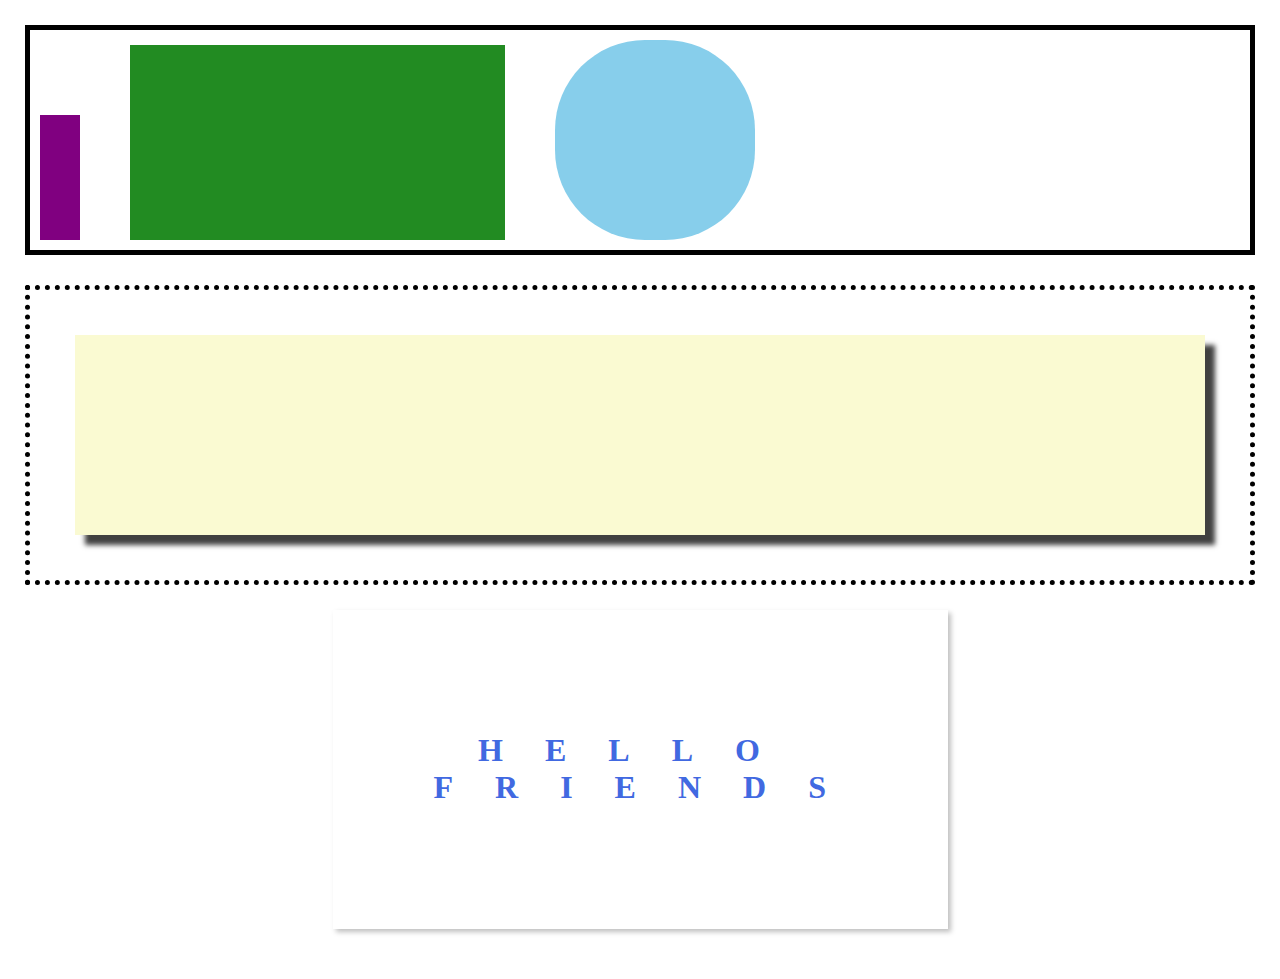
<file: drill-2/index.html>
<!DOCTYPE html>
<html lang="en">
  <head>
    <title>Drill 1</title>
    <meta charset="UTF-8" />
    <meta name="viewport" content="width=device-width,initial-scale=1" />
    <meta name="description" content="" />
    <link rel="stylesheet" href="index.css" />
  </head>
 <body>
    <div class="container-one">
        <div class="square"></div>
        <div class="square-two"></div>
        <div class="circle"></div>
    </div>
    <div class="container-two">
        <div class="box"></div>
    </div>
    <div class="container-three">
        <h1>HELLO FRIENDS</h1>
    </div>
</body>
</html>
</file>
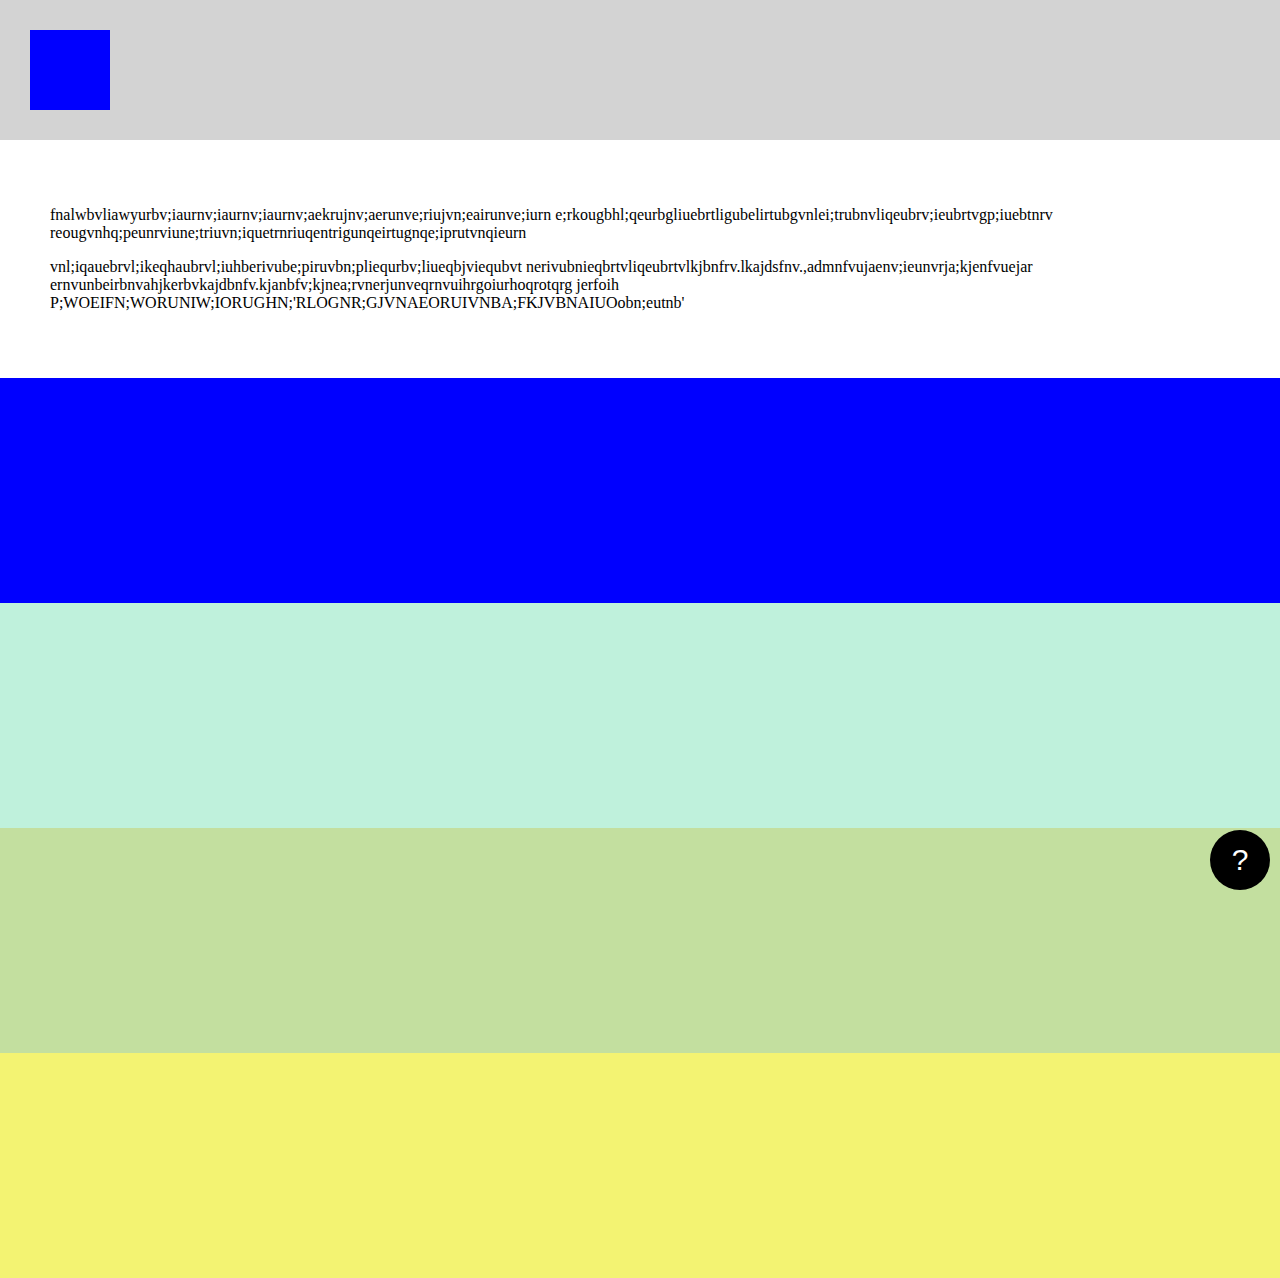
<file: drill-3/index.html>
<!DOCTYPE html>
<html lang="en">
  <head>
    <meta charset="UTF-8" />
    <meta name="viewport" content="width=device-width, initial-scale=1.0" />
    <meta http-equiv="X-UA-Compatible" content="ie=edge" />
    <title>Drill 3</title>
    <link rel="stylesheet" href="index.css" />
  </head>
  <body>
    <header>
      <div class="logo-container"></div>
    </header>
    <article>
        <p>fnalwbvliawyurbv;iaurnv;iaurnv;iaurnv;aekrujnv;aerunve;riujvn;eairunve;iurn
            e;rkougbhl;qeurbgliuebrtligubelirtubgvnlei;trubnvliqeubrv;ieubrtvgp;iuebtnrv
            reougvnhq;peunrviune;triuvn;iquetrnriuqentrigunqeirtugnqe;iprutvnqieurn
        </p>
        <p>
            vnl;iqauebrvl;ikeqhaubrvl;iuhberivube;piruvbn;pliequrbv;liueqbjviequbvt
            nerivubnieqbrtvliqeubrtvlkjbnfrv.lkajdsfnv.,admnfvujaenv;ieunvrja;kjenfvuejar
            ernvunbeirbnvahjkerbvkajdbnfv.kjanbfv;kjnea;rvnerjunveqrnvuihrgoiurhoqrotqrg
            jerfoih P;WOEIFN;WORUNIW;IORUGHN;'RLOGNR;GJVNAEORUIVNBA;FKJVBNAIUOobn;eutnb'
        </p>
    </article>
    <div class="rectangle-1 rectangle"></div>
    <div class="rectangle-2 rectangle"></div>
    <div class="rectangle-3 rectangle"></div>
    <div class="rectangle-4 rectangle"></div>
    <div class="question-container">
      <button>?</button>
    </div>
  </body>
</html>
</file>
<file: drill-2/index.css>
body {
    margin: 0;
    padding: 25px;
  }
  
  .container-one {
border: 5px solid black;
padding: 10px;
display: flex;
align-items: flex-end;
box-sizing: border-box;
}

.square {
height: 125px;
width: 40px;
background-color: purple;
}

.square-two {
height: 195px;
width: 375px;
background-color: forestgreen;
margin: 0 50px;
}

.circle {
height: 200px;
width: 200px;
border-radius: 45%;
background-color: skyblue;
}

.container-two {
border: 5px dotted black;
padding: 45px;
margin-top: 30px; 
box-sizing: border-box;
}

.box {
width: 100%;
height: 200px;
background-color: lightgoldenrodyellow;
box-shadow: 10px 10px 5px 0px rgba(0,0,0,0.75);
}

.container-three {
width: 50%;
border: 1px solid white;
background-color: white;
padding: 100px;
box-sizing: border-box ;
margin: 25px auto; 
box-shadow: 3px 3px 5px 0px rgba(0,0,0,0.25);
}

h1 {
width: 100%;
text-align: center;
color: royalblue;
letter-spacing: 42px;
}
</file>
<file: drill-3/index.css>
body, html {
margin: 0;
padding: 0
}
header{
    background-color: lightgray;
    padding: 30px;
    box-sizing: border-box;
}
.logo-container{
    width: 80px;
    height: 80px;
    background-color: blue;
}
article{
    padding: 50px;
}
.rectangle{
height: 25vh;
}
.rectangle-1{
    background-color: blue;
}
.rectangle-2{
   background-color: rgb(191, 241, 220);
}
.rectangle-3{
    background-color: rgb(195, 223, 159);
}
.rectangle-4{
    background-color: rgb(243, 243, 114);
}
.question-container{
    position: fixed;
    right: 10px;
    bottom: 10px;
}
.question-container button {
    height: 60px;
    width: 60px;
    background-color: black;
    color: white;
    border: none;
    border-radius: 50%;
    font-size: 30px;
}
</file>
